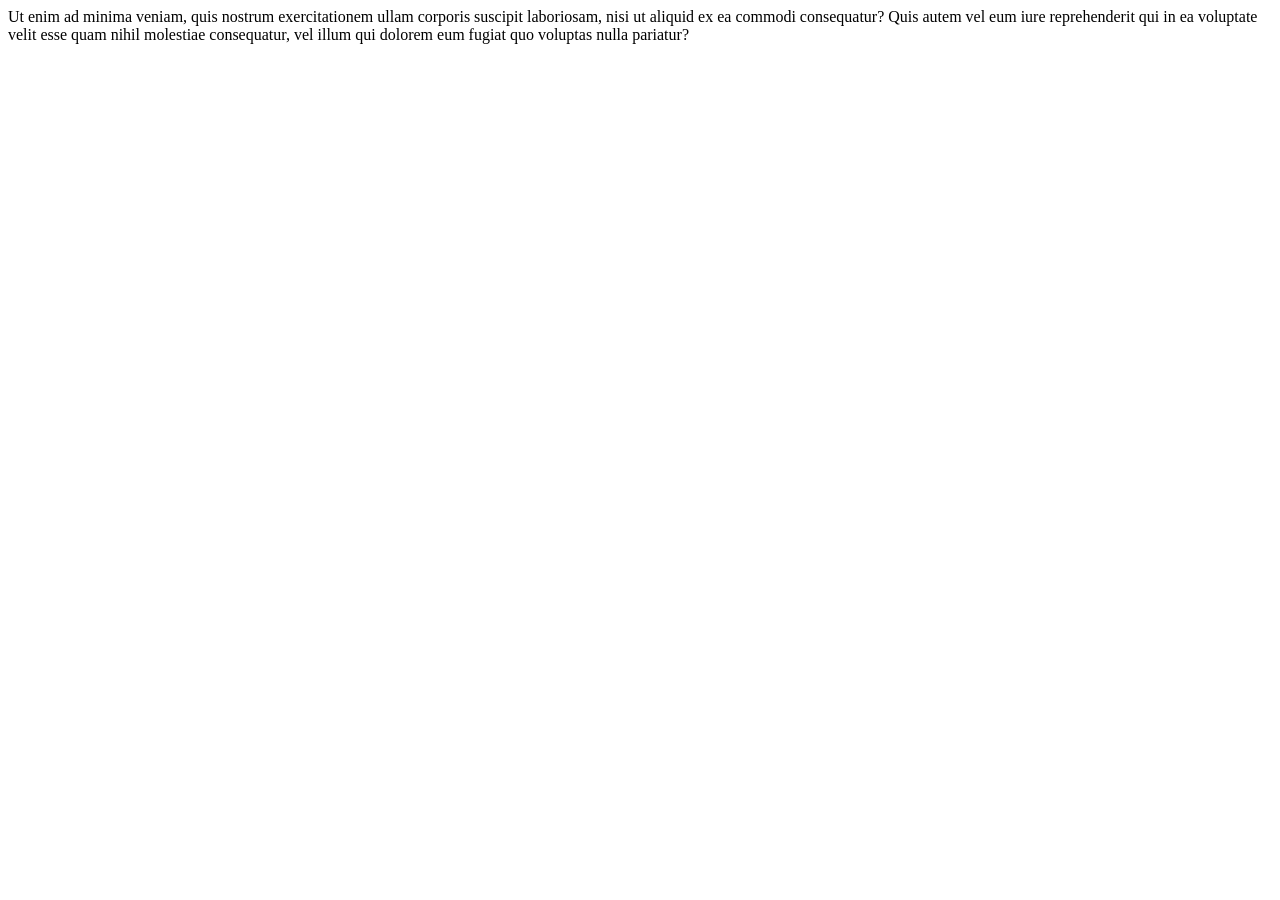
<file: oc/javascript-jquery-ajax/04-jquery-ajax/01-first-steps-ajax/maj1.html>
<!DOCTYPE html>
<html>
  <head>
    <meta charset="UTF-8">
  </head>

  <body>
    Ut enim ad minima veniam, quis nostrum exercitationem ullam corporis suscipit laboriosam, nisi ut aliquid ex ea commodi consequatur? Quis autem vel eum iure reprehenderit qui in ea voluptate velit esse quam nihil molestiae consequatur, vel illum qui dolorem eum fugiat quo voluptas nulla pariatur?
  </body>
</html>
</file>
